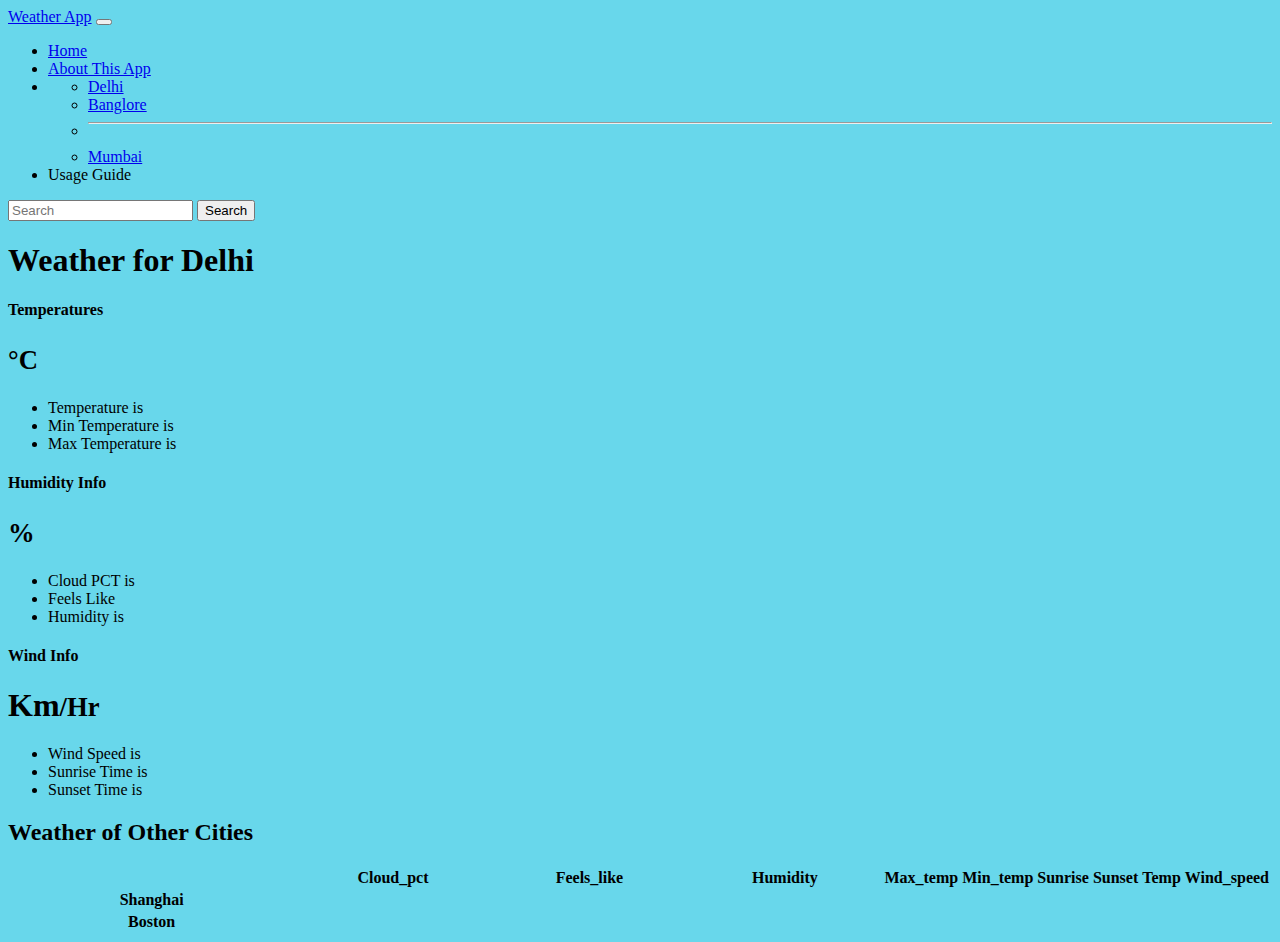
<file: Weather App/index.html>
<!doctype html>
<html lang="en">

<head>
  <meta charset="utf-8">
  <meta name="viewport" content="width=device-width, initial-scale=1">
  <title>Weather Live</title>
  <link href="https://cdn.jsdelivr.net/npm/bootstrap@5.3.0/dist/css/bootstrap.min.css" rel="stylesheet"
    integrity="sha384-9ndCyUaIbzAi2FUVXJi0CjmCapSmO7SnpJef0486qhLnuZ2cdeRhO02iuK6FUUVM" crossorigin="anonymous">
  <link rel="stylesheet" href="style.css">
</head>

<body>
  <nav class="navbar navbar-expand-lg bg-body-tertiary">
    <div class="container-fluid">
      <a class="navbar-brand" href="#">Weather App</a>
      <button class="navbar-toggler" type="button" data-bs-toggle="collapse" data-bs-target="#navbarSupportedContent"
        aria-controls="navbarSupportedContent" aria-expanded="false" aria-label="Toggle navigation">
        <span class="navbar-toggler-icon"></span>
      </button>
      <div class="collapse navbar-collapse" id="navbarSupportedContent">
        <ul class="navbar-nav me-auto mb-2 mb-lg-0">
          <li class="nav-item">
            <a class="nav-link active" aria-current="page" href="#">Home</a>
          </li>
          <li class="nav-item">
            <a class="nav-link" href="#">About This App</a>
          </li>
          <li class="nav-item dropdown">
            <a class="nav-link dropdown-toggle" href="#" role="button" data-bs-toggle="dropdown" aria-expanded="false">
            </a>
            <ul class="dropdown-menu">
              <li><a class="dropdown-item" href="#">Delhi</a></li>
              <li><a class="dropdown-item" href="#">Banglore</a></li>
              <li>
                <hr class="dropdown-divider">
              </li>
              <li><a class="dropdown-item" href="#">Mumbai</a></li>
            </ul>
          </li>
          <li class="nav-item">
            <a class="nav-link">Usage Guide</a>
          </li>
        </ul>
        <form class="d-flex" role="search">
          <input id ="city" class="form-control me-2" type="search" placeholder="Search" aria-label="Search">
          <button class="btn btn-outline-success" type="submit" id="submit">Search</button>
        </form>
      </div>
    </div>
  </nav>

  <div class="container">
    <h1 class="my-4 text-center">Weather for <span id="cityName"></span></h1>
    <main>
      <div class="row row-cols-1 row-cols-md-3 mb-3 text-center">
        <div class="col">
          <div class="card mb-4 rounded-3 shadow-sm">
            <div class="card-header py-3">
              <h4 class="my-0 fw-normal">Temperatures</h4>
            </div>
            <div class="card-body">
              <h1 class="card-title pricing-card-title"><span id="temp2"></span><small class="text-body-secondary fw-light">°C</small></h1>
              <ul class="list-unstyled mt-3 mb-4">

                <li>Temperature is <span id="temp"></span></li>
                <li>Min Temperature is <span id="min_temp"></span></li>
                <li>Max Temperature is <span id="max_temp"></span></li>
              </ul>
            </div>
          </div>
        </div>
        <div class="col">
          <div class="card mb-4 rounded-3 shadow-sm">
            <div class="card-header py-3">
              <h4 class="my-0 fw-normal">Humidity Info</h4>
            </div>
            <div class="card-body">
              <h1 class="card-title pricing-card-title"><span id="humidity2"></span><small class="text-body-secondary fw-light">%</small></h1>
              <ul class="list-unstyled mt-3 mb-4">
                <li>Cloud PCT is <span id="cloud_pct"></span></li>
                <li>Feels Like<span id="feels_like"></span></li>
                <li>Humidity is<span id="humidity"></span></li>
              </ul>
            </div>
          </div>
        </div>
        <div class="col">
          <div class="card mb-4 rounded-3 shadow-sm border-primary">
            <div class="card-header py-3 text-bg-primary border-primary">
              <h4 class="my-0 fw-normal">Wind Info</h4>
            </div>
            <div class="card-body">
              <h1 class="card-title pricing-card-title"><span id="wind_speed2">Km</span><small class="text-body-secondary fw-light">/Hr</small></h1>
              <ul class="list-unstyled mt-3 mb-4">
                <li>Wind Speed is<span id="wind_speed"></span></li>
                <li>Sunrise Time is<span id="sunrise"></span></li>
                <li>Sunset Time is <span id="sunset"></span></li>
              </ul>
            </div>
          </div>
        </div>
      </div>

      <h2 class="display-6 text-center mb-4">Weather of Other Cities</h2>

      <div class="table-responsive">
        <table class="table text-center">
          <thead>
            <tr>
              <th style="width: 34%;"></th>
              <th style="width: 22%;">Cloud_pct</th>
              <th style="width: 22%;">Feels_like</th>
              <th style="width: 22%;">Humidity</th>
              <th style="width: 22%;">Max_temp</th>
              <th style="width: 22%;">Min_temp</th>
              <th style="width: 22%;">Sunrise</th>
              <th style="width: 22%;">Sunset</th>
              <th style="width: 22%;">Temp</th>
              <th style="width: 22%;">Wind_speed</th>
            </tr>
          </thead>
          <tbody>
            <tr>
              <th scope="row" class="text-start">Shanghai</th>
              <td id="cloud_pct3"></td>
              <td id="feels_like3"></td>
              <td id="humidity3"></td>
              <td id="max_temp3"></td>
              <td id="min_temp3"></td>
              <td id="sunrise3"></td>
              <td id="sunset3"></td>
              <td id="temp3"></td>
              <td id="wind_speed3"></td>
            </tr>
            <tr>
              <th scope="row" class="text-start">Boston</th>
              <td id="cloud_pct4"></td>
              <td id="feels_like4"></td>
              <td id="humidity4"></td>
              <td id="max_temp4"></td>
              <td id="min_temp4"></td>
              <td id="sunrise4"></td>
              <td id="sunset4"></td>
              <td id="temp4"></td>
              <td id="wind_speed4"></td>
              
            </tr>
          </tbody>

        </table>
      </div>
    </main>
  </div>
  <script src="https://cdn.jsdelivr.net/npm/bootstrap@5.3.0/dist/js/bootstrap.bundle.min.js"
    integrity="sha384-geWF76RCwLtnZ8qwWowPQNguL3RmwHVBC9FhGdlKrxdiJJigb/j/68SIy3Te4Bkz"
    crossorigin="anonymous"></script>
  <script src="script.js"></script>
</body>

</html>
</file>
<file: Weather App/style.css>
body{
    background-color: rgb(104, 215, 235);
}
</file>
